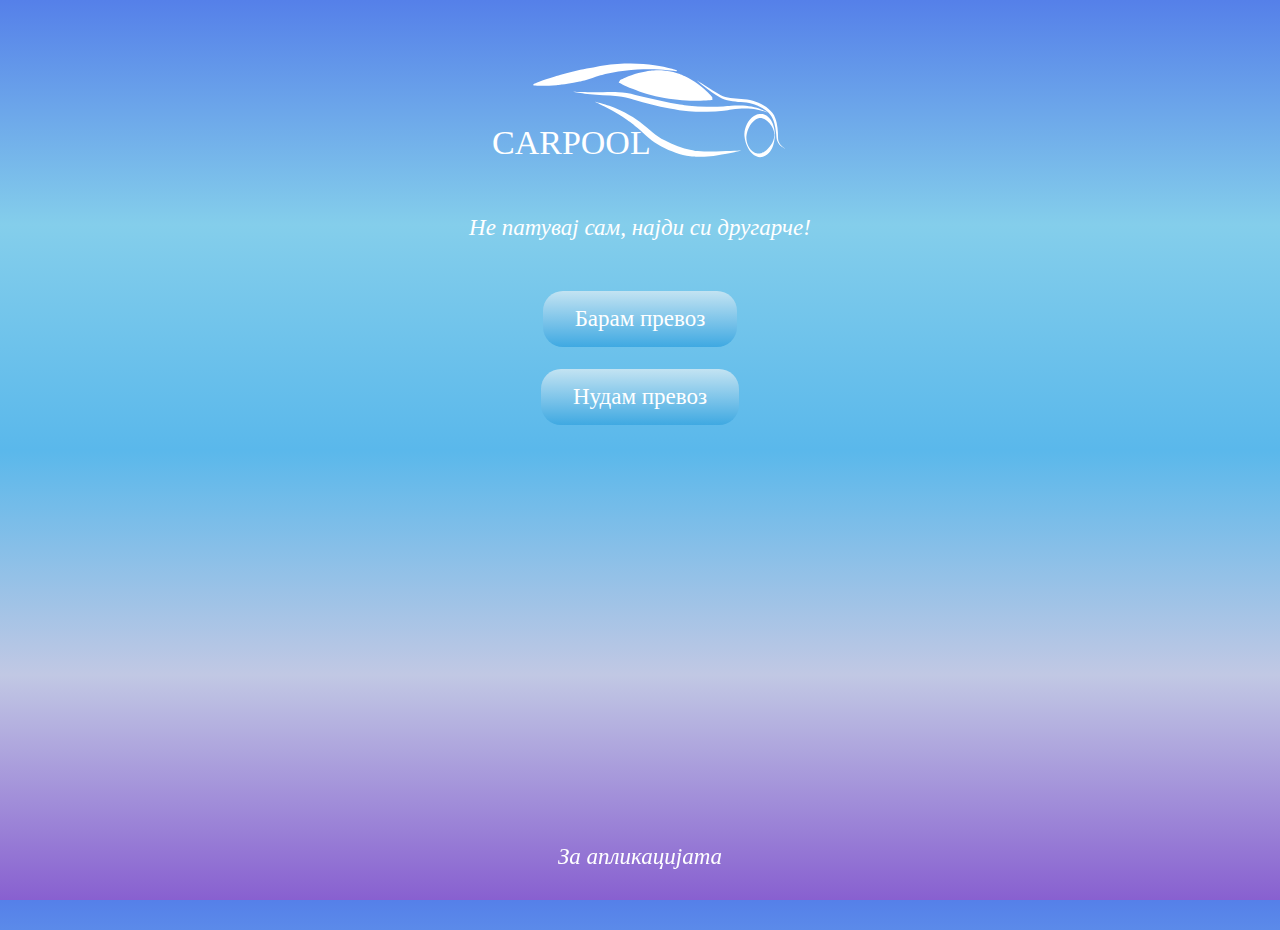
<file: Carpool/index.html>
<!DOCTYPE html>
<html lang="en">

<head>
    <meta charset="UTF-8">
    <meta name="viewport" content="width=device-width, initial-scale=1.0">
    <link href="https://fonts.googleapis.com/css?family=Roboto:400,500,500i,700&display=swap" rel="stylesheet">
    <!--CSS-->
    <link rel="stylesheet" href="style.css">
    <title>Carpool</title>
</head>

<body>
    <header>
        <div class="logo-container">
            <img class="logo" src="CarPool06.svg" alt="img">
        </div>
    </header>
    <main>
        <section class="section">

            <p class="text">Не патувај сам, најди си другарче!</p>

            <button class="button1">Барам превоз</button>
            <button class="button2">Нудам превоз</button>

        </section>
    </main>
    <footer class="footer">
        За апликацијата
    </footer>
</body>

</html>
</file>
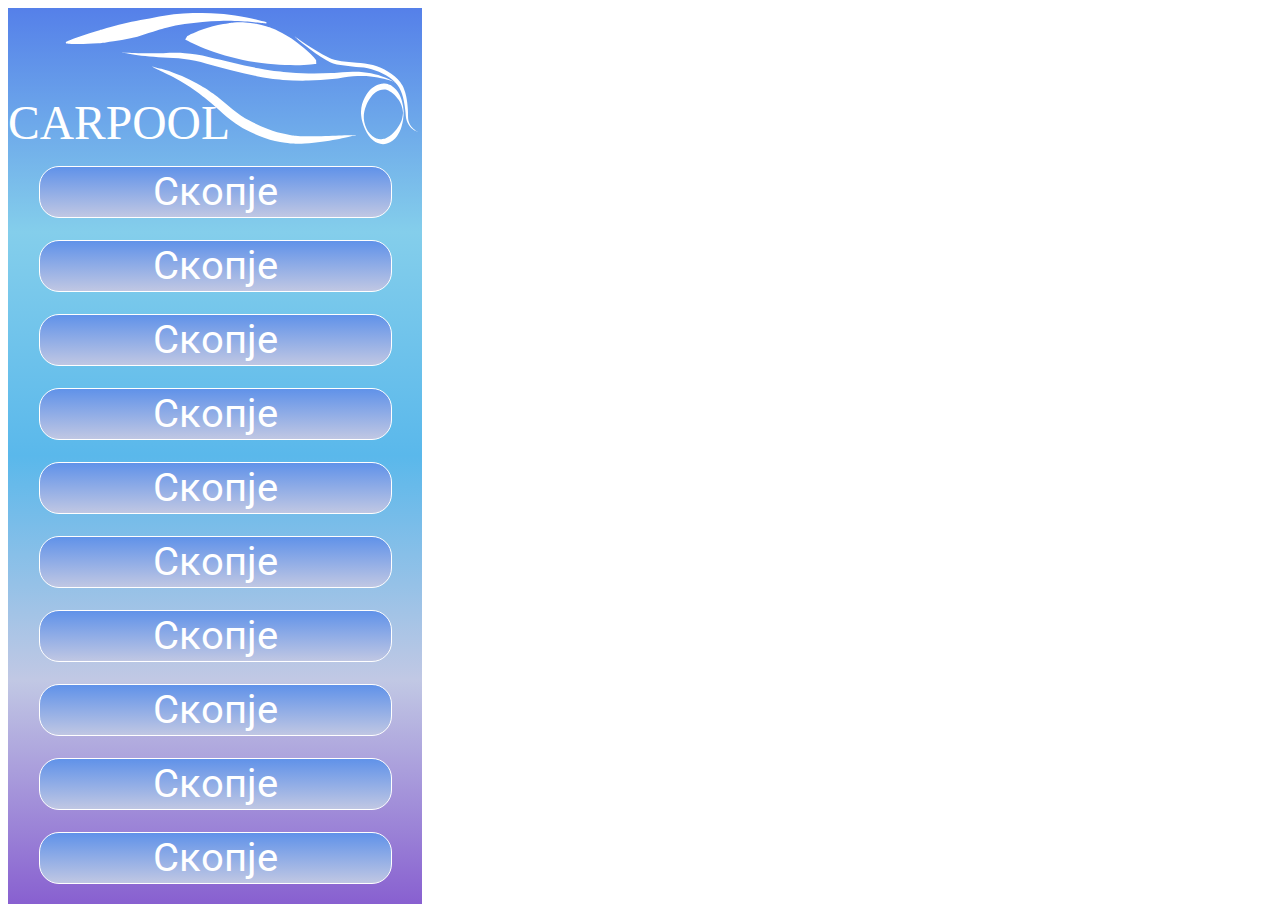
<file: CarPoolAppSection03/index.html>
<!DOCTYPE html>
<html lang="en">
    <head>
        <meta charset="UTF-8">
        <meta name="viewport" content="width=device-width, initial-scale=1.0">
        <link href="https://fonts.googleapis.com/css2?family=Roboto:ital,wght@1,300&display=swap" rel="stylesheet">
        <link rel="stylesheet"  href="style.css">
        <title>Document</title>
    </head>
    <body>
        <section class="section03">       
            <div>
                <img src="CarPool06.svg" alt="">
            </div>     
            <div class="cities">
                <button class="button">Скопје</button>
                <button class="button">Скопје</button>
                <button class="button">Скопје</button>
                <button class="button">Скопје</button>
                <button class="button">Скопје</button>
                <button class="button">Скопје</button>
                <button class="button">Скопје</button>
                <button class="button">Скопје</button>
                <button class="button">Скопје</button>
                <button class="button">Скопје</button>                
            </div>
        </section>        
    </body>
</html>
</file>
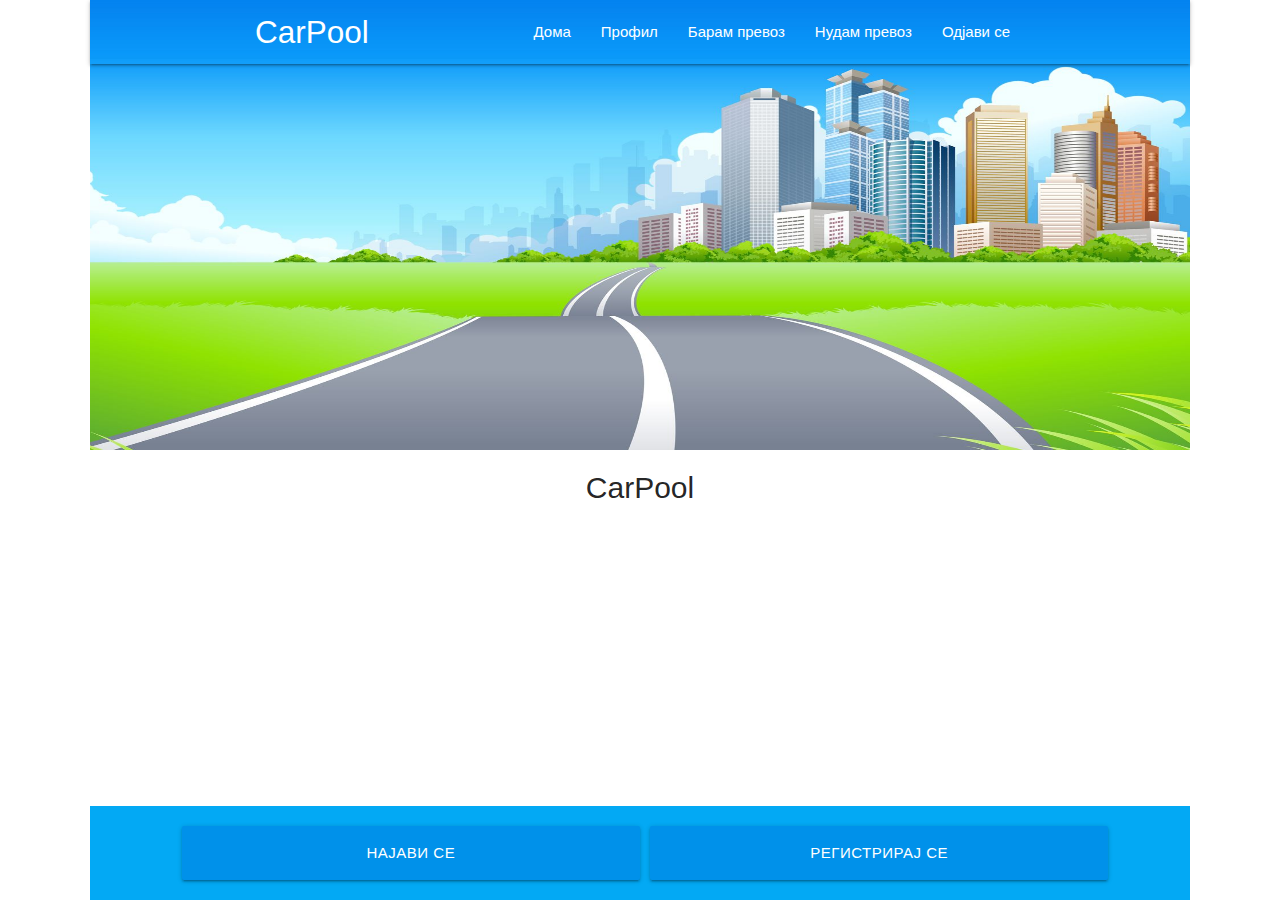
<file: cp_app/index.html>
<!DOCTYPE html>
<html lang="en">

<head>
  <meta charset="UTF-8">
  <meta name="viewport" content="width=device-width, initial-scale=1.0">
  <link rel="stylesheet" href="style.css">
  <!--Import Google Icon Font-->
  <link href="https://fonts.googleapis.com/icon?family=Material+Icons" rel="stylesheet">
  <link rel="stylesheet" href="https://cdnjs.cloudflare.com/ajax/libs/font-awesome/4.7.0/css/font-awesome.min.css">
  <!-- Compiled and minified CSS -->
  <link rel="stylesheet" href="https://cdnjs.cloudflare.com/ajax/libs/materialize/1.0.0/css/materialize.min.css">
  <title>Document</title>
</head>

<body>
  <div class="wrapper">
    <!-- ---------------------header---------------------- -->
    <header id="header">
      <nav class="nav-wraper transparent ">
        <div class="container">
          <a class=" brand-logo logo">CarPool</a>
          <a class="sidenav-trigger" data-target="mobile-links">
            <i class="material-icons newMenu" style="display: none;">menu</i>
          </a>
          <ul class="right hide-on-med-and-down">
            <li><a>Дома</a></li>
            <li><a>Профил</a></li>
            <li><a>Барам превоз</a></li>
            <li><a>Нудам превоз</a></li>
            <li><a>Одјави се</a></li>
          </ul>
        </div>
      </nav>
      <!-- mobile sidenav -->
      <ul class="sidenav gray lighten-2 menuHover" id="mobile-links" id="list">
        <!-- <ul class="side-nav blue " id="mobile-demo"> -->
        <!-- <li class="sidenav-header blue">
            <div class="row">
              <div class="col s4 white-text">
                <img class="navImg"
                  src="https://gravatar.com/avatar/961997eb7fd5c22b3e12fb3c8ca14e11?s=80&d=https://codepen.io/assets/avatars/user-avatar-80x80-bdcd44a3bfb9a5fd01eb8b86f9e033fa1a9897c3a15b33adfc2649a002dab1b6.png"
                  width="48px" height="48px" alt="" class="circle responsive-img valign profile-image">
                <span><b>Боб</b></span>
          </li> -->
        <!-- <li class="blue">
            <ul class="collapsible collapsible-accordion">
              <li>
                <a class="collapsible-header white-text waves-effect waves-blue "><i
                    class="material-icons white-text ">language</i>Јазик <i class="material-icons right white-text"
                    style="margin-right:0;">arrow_drop_down</i></a>
                <div class="collapsible-body z-depth-3">
                  <ul>
                    <li><a class="waves-effect waves-blue" >English</a></li>
                    <li>
                      <div class="divider"></div>
                    </li>
                  </ul>
                </div>
              </li>
            </ul>
          </li> -->
        <li class="blue sidenav-close" id="profileBtn"><a class="waves-effect waves-blue white-text" id="profileBtn"><i
              class="material-icons">account_circle</i>Профил</a></li>
        <li class="white sidenav-close" id="sideNavFindRide"><a class="waves-effect waves-blue"><i
              class="material-icons">airline_seat_recline_normal</i> Барам превоз</a></li>
        <li class="white sidenav-close" id="sideNavOfferRide"><a class="waves-effect waves-blue"><i
              class="material-icons">directions_car</i> Нудам превоз</a></li>
        <li class="white sidenav-close" id="aboutAppBtn"><a class="waves-effect waves-blue"><i
              class="material-icons">announcement
            </i> За апликацијата</a></li>
        <li class="white sidenav-close">
          <div class="divider"></div>
        </li>
        <li class="white sidenav-close" id="logOut"><a class="waves-effect waves-blue"><i
              class="material-icons">keyboard_backspace</i>Одјави се</a></li>
        <!-- </ul> -->
      </ul>

    </header>
    <!-- ---------------------home section ---------------------- -->
    <section class="section" id="homeSection">
      <span class="span">CarPool</span>

      <!-- <div class="txtAnimation">
        <div class="word w1">Не патувај сам!</div>
        <div class="word w2">Пронајди си другарче!</div>
        <div class="word w3">Не патувај сам!</div>
        <div class="word w4">Пронајди си другарче!</div>
        <div class="word w5">CarPool</div>
      </div> -->

      <!-- <div id="text-slider">
        <ul>
            <li>
            <div class="text-slider-container">
              <h4>Heading text</h4>
                <p>simple content goes here</p>
              <h5>may be some Additional heading</h5>
            </div>
            </li>
             <li>
            <div class="text-slider-container">
              <h4>Heading text</h4>
                <p>simple content goes here</p>
              <h5>may be some Additional heading</h5>
            </div>
            </li>
            
            <li>
                <div class="text-slider-container">
                  <h4>Amazed by the fast, accurate workmanship</h4>
                  <p>“You guys rock… seriously! Thank you so much for getting all those stamps back to me so fast! Wow!”</p>
                  <h5>- Tina</h5>
                </div>
            </li>     
            <li>
                <div class="text-slider-container">
                  <h4>My stamps are fantastic</h4>
                  <p>	“I received the stamps this week and they are fantastic. Thanks so much for your work on perfecting them!”</p>
                  <h5>- Amanda</h5>
                </div>
            </li>
        </ul>
    </div> -->

      <div class="login-register footer light-blue accent-5 wrapper">
        <div class="row center">
          <a class="light-blue accent-4 btn-large waves-effect waves-light col s5 push-s1" id="log-in-btn">
            Најави се</a>
          <a class="light-blue accent-4 btn-large waves-effect waves-light col s5 offset-s1"
            id="register-btn">Регистрирај се</a>
        </div>
      </div>
    </section>
    <!-- section login -->
    <!-- modal da izvesti deka nema takov user ili pass -->
    <section class="signIn-section" style="display: none">
      <div class="row login-register-header">
        <div>
          <div class="col s12 light-blue accent-4 white-text input-field ">
            <i class="material-icons prefix white-text back-btn" id="backSignIn" style="font-size: 4rem;">navigate_before</i>
            <!-- ova kopce treba da se smeni na drgite mesta e okruglo i zeleno i ne e vo hederot-->
            <h4 class="center"> Најави се </h4>
          </div>
        </div>
      </div>
      <div class="container loginForms">
        <div class="row content">
          <div class="col s12 login-fields loginFieldsContain">

            <div class="input-field">
              <i class="material-icons prefix">email</i>
              <input type="email" id="email">
              <label for="email">Е-пошта</label>
            </div>
            <div class="input-field">
              <i class="material-icons prefix">lock</i>
              <input type="password" id="password"  >
              <label for="password">Лозинка</label>
              <a>Ја заборавивте лозинката?</a> 
            </div>
            <div class="input-field center submit-btns">
              <button class="btn light-blue accent-4" id="signIn">Најави се</button>
            </div>
          </div>
        </div>
      </div>
    </section>
    <!-- register section -->
    <section class="register-section">
       <div class="row login-register-header">
        <div>
          <div class="col s12 light-blue accent-4 white-text input-field ">
            <i class="material-icons prefix white-text back-btn" id="backRegister" style="font-size: 4rem;">navigate_before</i>
            <!-- ova kopce treba da se smeni na drgite mesta e okruglo i zeleno i ne e vo hederot-->
            <h4 class="center"> Регистрација </h4>
          </div>
        </div>
      </div>
      <div class="container">
        <div class="row content">
          <div class="col s12 login-fields">
            <!-- <form> -->
            <div class="input-field">
              <i class="material-icons prefix">account_box</i>
              <input type="text" id="name">
              <label for="name">Име</label>
            </div>
            <div class="input-field">
              <i class="material-icons prefix">account_box</i>
              <input type="text" id="lastName">
              <label for="lastName">Презиме</label>
            </div>
            <div class="input-field">
              <i class="material-icons prefix">lock</i>
              <input type="password" id="pass">
              <label for="pass">Лозинка</label>
            </div>
            <div class="input-field">
              <i class="material-icons prefix">smartphone</i>
              <input type="number" id="mobile">
              <label for="mobile">Телефонски број</label>
            </div>
            <div class="input-field">
              <i class="material-icons prefix">email</i>
              <input type="email" id="e-mail">
              <label for="e-mail">Е-пошта</label>
            </div>
            <div class="input-field center submit-btns">
              <button class="btn light-blue accent-4"> Регистрирај се</button>
            </div>
            <!-- </form> -->
          </div>
        </div>
      </div>
    </section>
    <!-- ---------------------section1---------------------- -->
    <section class="section container" id="section1">
      <div class="row">
        <div class="col s12 m6 ride">
          <a class="btn waves-effect waves-light light-blue accent-4" id="offer-ride"><i
              class="material-icons left">directions_car</i>Нудам Превоз</a>
        </div>
        <div class="col s12 m6 ride">
          <a class="btn waves-effect waves-light light-blue accent-4" id="find-ride"><i
              class="material-icons left">directions_walk</i>Барам Превоз</a>
        </div>
      </div>
    </section>
    <!-- ---------------------section2---------------------- -->
    <section class="section container" id="section2">
      <div class="row">
        <div class="col s12">
          <div class="input-field">
            <i class="material-icons prefix">calendar_today</i>
            <input type="text" id="date" class="datepicker">
            <label for="date">Датум на тргнување</label>
          </div>
        </div>
      </div>
      <div class="row">
        <div class="col s12">
          <div class="row">
            <div class="input-field col s12">
              <i class="material-icons prefix">location_on_outline</i>
              <input type="text" id="start-point" class="autocomplete-start">
              <label for="start-point">Град на тргнување</label>
            </div>
          </div>
        </div>
      </div>
      <div class="row">
        <div class="col s12">
          <div class="row">
            <div class="input-field col s12">
              <i class="material-icons prefix">location_on</i>
              <input type="text" id="end-point" class="autocomplete-end">
              <label for="end-point">Град на пристигнување</label>
            </div>
          </div>
        </div>
      </div>
      <div class="row">
        <div class="section2Btns">
          <a class="btn-floating btn-large waves-effect waves-light red"><i
              class="material-icons green accent-4 back-btn">arrow_back</i></a>
          <a class="btn-floating btn-large waves-effect waves-light blue" id="searchRides"><i
              class="material-icons">search</i></a>
        </div>
      </div>
    </section>
    <!-- ---------------------section3---------------------- -->
    <section class="section container" id="section3">
      <div class="row">
        <div class="col s12">
          <ul class="collapsible" id="availableRides">
          </ul>
        </div>
      </div>
      <div class="row">
        <div class="center">
          <a class="btn-floating btn-large waves-effect waves-light red"><i
              class="material-icons green accent-4 back-btn">arrow_back</i></a>
        </div>
      </div>
    </section>

    <!-- ---------------------section4---------------------- -->
    <!-- Nema pole za datum (treba da se dodade)-->
    <section class="section4 container" id="section4">
      <div class="container">
        <div class="row content">
          <div class="col s12 login-fields">
            <!-- <form> -->
            <div class="row">
              <div class="col s12">
                <div class="row">
                  <div class="input-field col s12">
                    <i class="material-icons prefix">location_on_outline</i>
                    <input type="text" id="start-point" class="autocomplete-start">
                    <label for="start-point">Град на тргнување</label>
                  </div>
                </div>
              </div>
            </div>
            <div class="row">
              <div class="col s12">
                <div class="row">
                  <div class="input-field col s12">
                    <i class="material-icons prefix">location_on</i>
                    <input type="text" id="end-point" class="autocomplete-end">
                    <label for="end-point">Град на пристигнување</label>
                  </div>
                </div>
              </div>
            </div>
            <div class="input-field">
              <i class="material-icons prefix">query_builder</i>
              <input type="text" id="lastName">
              <label for="lastName"> Време </label>
            </div>
            
            <div class="input-field">
              <i class="material-icons prefix">calendar_today</i>
              <input type="text" id="date" class="datepicker">
              <label for="date">Датум на тргнување</label>
            </div>
            
            <div class="input-field">
              <i class="material-icons prefix">message</i>
              <input type="text" id="name">
              <label for="name"> Објаснување </label>
            </div>
            <!-- </form>
            <form> -->
            <!-- <table>
                <tbody>
                  <tr>
                    <td>
                      <div class="offerRideCheckbox">
                        <p> -->
            <!-- samo po edno checkbox za sekoja opcija -->
            <!-- <label>
                            <input type="checkbox" />
                            <span>Дозволено пушење</span>
                          </label>
                        </p>
                      </div>
                    </td>
                    <td>
                      <div class="offerRideCheckbox">
                        <p>
                          <label>
                            <input type="checkbox" />
                            <span>Забрането пушење</span>
                          </label>
                        </p>
                      </div>
                    </td>
                  </tr>
                  <tr>
                    <td>
                      <div class="offerRideCheckbox">
                        <p>
                          <label>
                            <input type="checkbox" />
                            <span>Место за багаж</span>
                          </label>
                        </p>
                      </div>
                    </td>
                    <td>
                      <div class="offerRideCheckbox">
                        <p>
                          <label>
                            <input type="checkbox" />
                            <span>Нема место за багаж</span>
                          </label>
                        </p>
                      </div>
                    </td>
                  </tr>
                  <tr>
                    <td>
                      <div class="offerRideCheckbox">
                        <p>
                          <label>
                            <input type="checkbox" />
                            <span>Слушање музика</span>
                          </label>
                        </p>
                      </div>
                    </td>
                    <td>
                      <div class="offerRideCheckbox">
                        <p>
                          <label>
                            <input type="checkbox" />
                            <span>Не се слуша музика</span>
                          </label>
                        </p>
                      </div>
                    </td>
                  </tr>
                  <tr>
                    <td>
                      <div class="offerRideCheckbox">
                        <p>
                          <label>
                            <input type="checkbox" />
                            <span>Со пауза</span>
                          </label>
                        </p>
                      </div>
                    </td>
                    <td>
                      <div class="offerRideCheckbox">
                        <p>
                          <label>
                            <input type="checkbox" />
                            <span>Без пауза</span>
                          </label>
                        </p>
                      </div>
                    </td>
                  </tr>
                  <tr>
                    <td>
                      <div class="offerRideCheckbox">
                        <p>
                          <label>
                            <input type="checkbox" />
                            <span>Брзо возење</span>
                          </label>
                        </p>
                      </div>
                    </td>
                    <td>
                      <div class="offerRideCheckbox">
                        <p>
                          <label>
                            <input type="checkbox" />
                            <span>Нормално возење</span>
                          </label>
                        </p>
                      </div>
                    </td>
                  </tr>
                  <tr>
                    <td>
                      <div class="offerRideCheckbox">
                        <p>
                          <label>
                            <input type="checkbox" />
                            <span>Климатизирано</span>
                          </label>
                        </p>
                      </div>
                    </td>
                    <td>
                      <div class="offerRideCheckbox">
                        <p>
                          <label>
                            <input type="checkbox" />
                            <span>Не климатизирано</span>
                          </label>
                        </p>
                      </div>
                    </td>
                  </tr>
                </tbody>
              </table> -->
            <div class="input-field center submit-btns section2Btns">
              <a class="btn-floating btn-large waves-effect waves-light red"><i
                  class="material-icons green accent-4 back-btn">arrow_back</i></a>
              <div class="submitRideBtn">
                <button class="btn btn-large light-blue accent-4">Потврди</button>
              </div>
            </div>
          </div>
          <!-- </form> -->
        </div>
      </div>
  </div>
  </section>
  <!-- ---------------------section7?????????---------------------- -->
  <section class="section5 profile" id="profile">
    <div class="row login-register-header">
      <div>
        <div class="col s12 light-blue accent-4 white-text input-field ">
          <i class="material-icons prefix white-text back-btn"  style="font-size: 4rem;">navigate_before</i>
          <h4 class="center"> Профил </h4>
        </div>
      </div>
    </div>
    <div class="container" id="profile-form">
      <!-- <div class="input-field" >
        <i class="material-icons prefix">account_box</i>
        <input type="text" id="name" value="Pane">
        <label for="name">Име</label>
      </div>
      <div class="input-field">
        <i class="material-icons prefix">account_box</i>
        <input type="text" id="lastName">
        <label for="lastName">Презиме</label>
      </div>
      <div class="input-field">
        <i class="material-icons prefix">smartphone</i>
        <input type="number" id="mobile">
        <label for="mobile">Телефонски број</label>
      </div>
      <div class="input-field">
        <i class="material-icons prefix">email</i>
        <input type="email" id="e-mail">
        <label for="e-mail">Е-пошта</label>
      </div> -->
      <!-- <div class="input-field center submit-btns">
        <button class="btn light-blue accent-4 back-btn" id="signIn">Зачувај измени</button>
      </div> -->
    </div>
  </section>
  <section class="section8" id="aboutApp">
    <div class="row login-register-header">
      <div>
        <div class="col s12 light-blue accent-4 white-text input-field ">
          <i class="material-icons prefix white-text back-btn" style="font-size: 4rem;">navigate_before</i>
          <h4 class="center"> За апликацијата </h4>
        </div>
      </div>
    </div>
    <div class="container">
    <p>Апликацијата CarPool e изработена од група студенти на СЕДЦ Академија за програмирање.<br> Оваа апликација е
      создадена се со цел да им помогне на луѓето кои често патуваат помеѓу градови во
      Македонија. Нашата основна мисија е да овозможиме полесен начин за комуникација и организирање на заеднички
      превоз.</p>
    <h5>Како да објавам понуда?</h5>
    <p>Едноставно кликнете на копчето Додај Понуда и внесете ги вашите податоци. Апликацијата веднаш
      ќе ја прикаже вашата понуда во активни понуди, и соодветно ќе ви извести сите корисници на дадената релација за
      вашата понуда.</p>
    <h5>Како да резервирам место?</h5>
    <p>Засега, единствен начин е да го искомуницирате корисникот директно со повик или порака. Во
      наредните верзии од апликацијата ќе биде понуда и друга опција.</p>
    <h5>НАПОМЕНА</h5>
    <p>Со користење на оваа апликација се согласувате дека креаторите на оваа апликација не
      превземаат никаква одговорност во случај на било каков спор. Исто така, со користење на апликацијата, се
      согласувате со условите за користење</p>
    </div>
  </section>
  </div>
  <!-- <script src="https://code.jquery.com/jquery-3.5.1.min.js"></script> -->
  <!-- Compiled and minified JavaScript -->
  <!-- <script src="https://cdnjs.cloudflare.com/ajax/libs/materialize/1.0.0/js/materialize.min.js"></script>
  <script src="materializeJquery.js"></script>
  <script src="./js/views/domElements.js"></script>
  <script src="./js/script.js"></script>
  <script src="./js/models/Login.js"></script>
  <script src="./js/views/navView.js"></script>
  <script src="./js/models/Rides.js"></script>
  <script src="./js/views/rides.js"></script> -->

  <script src="https://code.jquery.com/jquery-3.5.1.min.js"></script>
  <!-- Compiled and minified JavaScript -->
  <script src="https://cdnjs.cloudflare.com/ajax/libs/materialize/1.0.0/js/materialize.min.js"></script>
  <script src="materializeJquery.js"></script>
  <script src="./js/views/domElements.js"></script>
  <script src="./js/models/User.js"></script>
  <script src="./js/script.js"></script>
  <script src="./js/views/navView.js"></script>
  <script src="./js/views/profile.js"></script>
  <script src="./js/views/rides.js"></script>

</body>

</html>
</file>
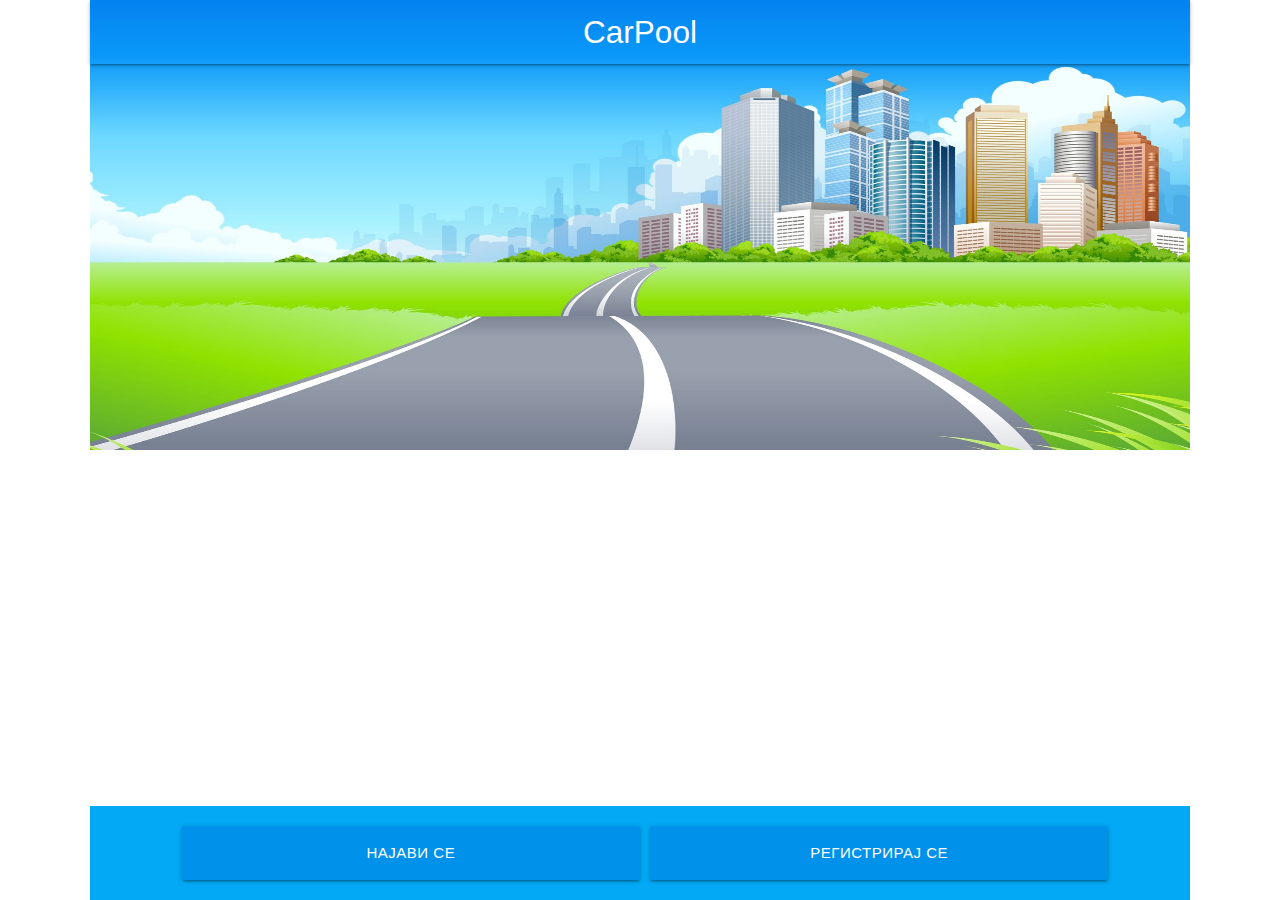
<file: sp2020-pr01-cpa/index.html>
<!DOCTYPE html>
<html lang="en">

<head>
  <meta charset="UTF-8">
  <meta name="viewport" content="width=device-width, initial-scale=1.0">
  <link rel="stylesheet" href="style.css">
  <!--Import Google Icon Font-->
  <link href="https://fonts.googleapis.com/icon?family=Material+Icons" rel="stylesheet">
  <link rel="stylesheet" href="https://cdnjs.cloudflare.com/ajax/libs/font-awesome/4.7.0/css/font-awesome.min.css">
  <!-- Compiled and minified CSS -->
  <link rel="stylesheet" href="https://cdnjs.cloudflare.com/ajax/libs/materialize/1.0.0/css/materialize.min.css">
  <title>Document</title>
</head>

<body>
  <div class="wrapper">
    <!-- ---------------------header---------------------- -->
    <header id="header">
      <nav class="nav-wraper transparent ">
        <div class="container">
          <a class=" brand-logo logo center" id="lScrenLogo">CarPool</a>
          <a class="sidenav-trigger" data-target="mobile-links">
            <i class="material-icons newMenu" style="display: none;">menu</i>
          </a>
          <ul class="right hide-on-med-and-down largeMenu">
            <li id="largeProf"><a>Профил</a></li>
            <li id="largeFindRide"><a>Барам превоз</a></li>
            <li id="largeOfferRide"><a>Нудам превоз</a></li>
            <li id="largeApp"><a>За апликацијата </a></li>
            <li id="largeLogout"><a>Одјави се</a></li>
          </ul>
        </div>
      </nav>
      <!-- mobile sidenav -->
      <ul class="sidenav gray lighten-2 menuHover" id="mobile-links" id="list">
        <li class="blue sidenav-close" id="profileBtn"><a class="waves-effect waves-blue white-text" id="profileBtn"><i
              class="material-icons">account_circle</i>Профил</a></li>
        <li class="white sidenav-close" id="sideNavFindRide"><a class="waves-effect waves-blue"><i
              class="material-icons">airline_seat_recline_normal</i> Барам превоз</a></li>
        <li class="white sidenav-close" id="sideNavOfferRide"><a class="waves-effect waves-blue"><i
              class="material-icons">directions_car</i> Нудам превоз</a></li>
        <li class="white sidenav-close" id="aboutAppBtn"><a class="waves-effect waves-blue"><i
              class="material-icons">announcement
            </i> За апликацијата</a></li>
        <li class="white sidenav-close">
          <div class="divider"></div>
        </li>
        <li class="white sidenav-close" id="logOut"><a class="waves-effect waves-blue"><i
            class="material-icons">keyboard_backspace</i>Одјави се</a></li>
      </ul>
    </header>
    <!-- ---------------------home section ---------------------- -->
    <section class="section" id="homeSection">
      <div class="txtAnimation">
        <div class="word w1">ПАТУВАЈ</div>
        <div class="word w2">СПОДЕЛУВАЈ</div>
        <div class="word w3">ЗАПОЗНАВАЈ</div>
        <div class="word w4">ЗАШТЕДИ</div>
        <div class="word w5">CARPOOL</div>
      </div>
      <div class="login-register footer light-blue accent-5 wrapper">
        <div class="row center">
          <a class="light-blue accent-4 btn-large waves-effect waves-light col s5 push-s1" id="log-in-btn">
            Најави се</a>
          <a class="light-blue accent-4 btn-large waves-effect waves-light col s5 offset-s1"
            id="register-btn">Регистрирај се</a>
        </div>
      </div>
    </section>
    <!-- section login -->
    <section class="signIn-section" style="display: none">
      <div class="row login-register-header">
        <div>
          <div class="col s12 light-blue accent-4 white-text input-field ">
            <i class="material-icons prefix white-text back-btn" id="backSignIn"
              style="font-size: 4rem;">navigate_before</i>
            <h4 class="center"> Најави се </h4>
          </div>
        </div>
      </div>
      <div class="container loginForms">
        <div class="row content">
          <div class="col s12 login-fields loginFieldsContain">
            <div class="input-field">
              <i class="material-icons prefix">email</i>
              <input type="email" id="email">
              <label for="email">Е-пошта</label>
            </div>
            <div class="input-field">
              <i class="material-icons prefix">lock</i>
              <input type="password" id="password">
              <label for="password">Лозинка</label>
            </div>
            <div class="input-field center submit-btns">
              <button class="btn light-blue accent-4" id="signIn">Најави се</button>
            </div>
          </div>
        </div>
      </div>
    </section>
    <!-- register section -->
    <section class="register-section">
      <div class="row login-register-header">
        <div>
          <div class="col s12 light-blue accent-4 white-text input-field ">
            <i class="material-icons prefix white-text back-btn" id="backRegister"
              style="font-size: 4rem;">navigate_before</i>
            <h4 class="center"> Регистрација </h4>
          </div>
        </div>
      </div>
      <div class="container">
        <div class="row content">
          <div class="col s12 login-fields">
            <div class="input-field">
              <i class="material-icons prefix">account_box</i>
              <input type="text" id="name">
              <label for="name">Име</label>
            </div>
            <div class="input-field">
              <i class="material-icons prefix">account_box</i>
              <input type="text" id="lastName">
              <label for="lastName">Презиме</label>
            </div>
            <div class="input-field">
              <i class="material-icons prefix">lock</i>
              <input type="password" id="pass">
              <label for="pass">Лозинка</label>
            </div>
            <div class="input-field">
              <i class="material-icons prefix">smartphone</i>
              <input type="number" id="mobile">
              <label for="mobile">Телефонски број</label>
            </div>
            <div class="input-field">
              <i class="material-icons prefix">email</i>
              <input type="email" id="e-mail">
              <label for="e-mail">Е-пошта</label>
            </div>
            <div class="input-field center submit-btns">
              <button class="btn light-blue accent-4"> Регистрирај се</button>
            </div>
          </div>
        </div>
      </div>
    </section>
    <!-- ---------------------section1---------------------- -->
    <section class="section container" id="section1">
      <div class="row">
        <div class="col s12 m6 ride">
          <a class="btn waves-effect waves-light light-blue accent-4" id="offer-ride"><i
              class="material-icons left">directions_car</i>Нудам Превоз</a>
        </div>
        <div class="col s12 m6 ride">
          <a class="btn waves-effect waves-light light-blue accent-4" id="find-ride"><i
              class="material-icons left">directions_walk</i>Барам Превоз</a>
        </div>
      </div>
    </section>
    <!-- ---------------------section2---------------------- -->
    <section class="section container" id="section2">
      <div class="row">
        <div class="col s12">
          <div class="input-field">
            <i class="material-icons prefix">calendar_today</i>
            <input type="text" id="date" class="datepicker">
            <label for="date">Датум на тргнување</label>
          </div>
        </div>
      </div>
      <div class="row">
        <div class="col s12">
          <div class="row">
            <div class="input-field col s12">
              <i class="material-icons prefix">location_on_outline</i>
              <input type="text" id="start-point" class="autocomplete-start">
              <label for="start-point">Град на тргнување</label>
            </div>
          </div>
        </div>
      </div>
      <div class="row">
        <div class="col s12">
          <div class="row">
            <div class="input-field col s12">
              <i class="material-icons prefix">location_on</i>
              <input type="text" id="end-point" class="autocomplete-end">
              <label for="end-point">Град на пристигнување</label>
            </div>
          </div>
        </div>
      </div>
      <div class="row">
        <div class="section2Btns">
          <a class="btn-floating btn-large waves-effect waves-light red"><i
              class="material-icons green accent-4 back-btn">arrow_back</i></a>
          <a class="btn-floating btn-large waves-effect waves-light blue" id="searchRides"><i
              class="material-icons">search</i></a>
        </div>
      </div>
    </section>
    <!-- ---------------------section3---------------------- -->
    <section class="section container" id="section3">
      <div class="row">
        <div class="col s12">
          <ul class="collapsible" id="availableRides">
          </ul>
        </div>
      </div>
      <div class="row">
        <div class="center">
          <a class="btn-floating btn-large waves-effect waves-light red"><i
              class="material-icons green accent-4 back-btn">arrow_back</i></a>
        </div>
      </div>
    </section>
    <!-- ---------------------section4---------------------- -->
    <section class="section4 container" id="section4">
      <div class="container">
        <div class="row content">
          <div class="col s12 login-fields">
            <div class="row">
              <div class="col s12">
                <div class="row">
                  <div class="input-field col s12">
                    <i class="material-icons prefix">location_on_outline</i>
                    <input type="text" id="start-point" class="autocomplete-start">
                    <label for="start-point">Град на тргнување</label>
                  </div>
                </div>
              </div>
            </div>
            <div class="row">
              <div class="col s12">
                <div class="row">
                  <div class="input-field col s12">
                    <i class="material-icons prefix">location_on</i>
                    <input type="text" id="end-point" class="autocomplete-end">
                    <label for="end-point">Град на пристигнување</label>
                  </div>
                </div>
              </div>
            </div>
            <div class="input-field">
              <i class="material-icons prefix">query_builder</i>
              <input type="text" id="lastName">
              <label for="lastName"> Време </label>
            </div>
            <div class="input-field">
              <i class="material-icons prefix">calendar_today</i>
              <input type="text" id="date" class="datepicker">
              <label for="date">Датум на тргнување</label>
            </div>
            <div class="input-field">
              <i class="material-icons prefix">message</i>
              <input type="text" id="name">
              <label for="name"> Објаснување </label>
            </div>
            <div class="input-field center submit-btns section2Btns">
              <a class="btn-floating btn-large waves-effect waves-light red"><i
                  class="material-icons green accent-4 back-btn">arrow_back</i></a>
              <div class="submitRideBtn">
                <button class="btn btn-large light-blue accent-4">Потврди</button>
              </div>
            </div>
          </div>
        </div>
      </div>
    </div>
  </section>
  <!-- ---------------------section5---------------------- -->
  <section class="section5 profile" id="profile">
    <div class="row login-register-header">
      <div>
        <div class="col s12 light-blue accent-4 white-text input-field ">
          <i class="material-icons prefix white-text back-btn" style="font-size: 4rem;">navigate_before</i>
          <h4 class="center"> Профил </h4>
        </div>
      </div>
    </div>
    <div class="container" id="profile-form">
    </div>
  </section>
  <section class="section8" id="aboutApp">
    <div class="row login-register-header">
      <div>
        <div class="col s12 light-blue accent-4 white-text input-field ">
          <i class="material-icons prefix white-text back-btn" style="font-size: 4rem;">navigate_before</i>
          <h4 class="center"> За апликацијата </h4>
        </div>
      </div>
    </div>
    <div class="container">
      <p>Апликацијата CarPool e изработена од група студенти на SEDC Академија за програмирање.<br> Оваа апликација е
        создадена се со цел да им помогне на луѓето кои често патуваат помеѓу градови во
        Македонија. Нашата основна мисија е да овозможиме полесен начин за комуникација и организирање на заеднички
        превоз.</p>
      <h5>Како да објавам понуда?</h5>
      <p>Едноставно кликнете на копчето “Додај Понуда“ и внесете ги вашите податоци. Апликацијата веднаш
        ќе ја прикаже вашата понуда во активни понуди, и соодветно ќе ги извести сите корисници на дадената релација за
        вашата понуда.</p>
      <h5>Како да резервирам место?</h5>
      <p>Засега, единствен начин е да го искомуницирате корисникот директно со повик или порака. Во
        наредните верзии од апликацијата ќе биде понуда и друга опција.</p>
      <h5>НАПОМЕНА</h5>
      <p>Со користење на оваа апликација се согласувате дека креаторите на оваа апликација не
        превземаат никаква одговорност во случај на било каков спор. Исто така, со користење на апликацијата, се
        согласувате со условите за користење.</p>
    </div>
  </section>
  </div>
  <script src="https://code.jquery.com/jquery-3.5.1.min.js"></script>
  <!-- Compiled and minified JavaScript -->
  <script src="https://cdnjs.cloudflare.com/ajax/libs/materialize/1.0.0/js/materialize.min.js"></script>
  <script src="materializeJquery.js"></script>
  <script src="./js/views/domElements.js"></script>
  <script src="./js/models/User.js"></script>
  <script src="./js/script.js"></script>
  <script src="./js/views/navView.js"></script>
  <script src="./js/views/profile.js"></script>
  <script src="./js/views/rides.js"></script>
</body>

</html>
</file>
<file: Carpool/style.css>
/* section1 */
html{
    height: 100%;
}
body{
    font-family: 'Roboto', sans-serif;
    background-color: lightblue;
    background: linear-gradient(180deg, rgba(85,128,233,1) 0%, rgba(132,206,235,1) 25%, rgba(90,184,235,1) 50%, rgba(193,200,228,1) 75%, rgba(136,96,208,1) 100%);
    min-height: 100%;
}
  
.logo-container{
    display: flex;
    justify-content: center;
    margin-top: 30px;
    
}
.logo{
    display: flex;
    justify-content: center;
    align-items: center;
    width: 296px;
    height: 102px;
    color: white;
    font-size: 60px;
    margin-top: 30px;
    margin-bottom: 30px;
}

.text{
    font-family: 'Roboto light';
    font-style: italic;
    font-size: 23px;
    text-align:center;
    color: white;
    margin-bottom: 50px;
}

.button1{
    background: rgb(195,227,242);
    background: linear-gradient(180deg, rgba(195,227,242,1) 0%, rgba(63,169,226,1) 100%);

    font-family: 'Roboto medium' ;
    font-size: 23px;
    text-align: center;
    color: white;
    display: block;
    margin: 0 auto;
    margin-bottom: 22px;
    padding: 15px 32px;
    border: none;
    border-radius: 20px;
    cursor: pointer;
    /* outline-style: none; */
}

.button2{
    background: rgb(195,227,242);
    background: linear-gradient(180deg, rgba(195,227,242,1) 0%, rgba(63,169,226,1) 100%);

    font-family: 'Roboto medium' ;
    font-size: 23px;
    text-align: center;
    color: white;
    display: block;
    margin: 0 auto;
    margin-bottom: 22px;
    padding: 15px 32px;
    border: none;
    border-radius: 20px;
    cursor: pointer;
}
.footer{
    font-family: 'Roboto light';
    font-style: italic;
    font-size: 23px;
    text-align:center;
    color: white;
    position: fixed;
    left: 0;
    bottom: 30px;
    width: 100%;
}
</file>
<file: CarPoolAppSection03/style.css>
.section03 {
        width: 414px;
        height: 896px;        
        background: linear-gradient(
        180deg, 
        rgba(85,128,233,1) 0%, 
        rgba(132,206,235,1) 25%,
        rgba(90,184,235,1) 50%,
        rgba(193,200,228,1) 75%, 
        rgba(136,96,208,1) 100%)
    }   

    .cities {
        display: flex;
        align-items: center;
        flex-direction:column;
    }

    .button {
        margin: 11px;
        width: 353px;
        height: 52px;              
        border: 1px solid rgba(255,255,255,35);
        border-radius: 20px;
        background: linear-gradient(180deg, rgba(96,146,233,1) 0%, rgba(192,199,227,1) 100%);
        font-family: 'Roboto', sans-serif;
        font-size: 30pt;
        color: white;
    }
    .button:focus {
        outline:none;
        
    }
</file>
<file: cp_app/style.css>
body,
html {
    background: white;
    height: 100%;
}

.wrapper {
    max-width: 1100px;
    margin: 0px auto;
    overflow: inherit;
    background: white;
}

header {
    background: url(img/road-clipart-wallpaper-2-original.jpg) no-repeat center center;
    background-size: 100% 100%;
    background-position: center;
    min-height: 450px;
}

.input-field label {
    color: #0091ea;
}

.input-field .prefix {
    color: #0091ea;
}

.input-field input[type=text] {
    border-bottom: 1px solid #0091ea;
}

.logo {
    position: static; 
}

.col.s12>.btn {
    width: 100%;
}

.col.s6>.btn {
    width: 100%;
}

/* #register {
    margin-top: 25px;
}

#sing-in {
    margin-top: 25px;
} */

.new-password {
    margin-top: 10px;
}

.ride {
    margin-top: 20px;
}

.back-sec3 {
    margin-top: 40px;
}

#section-login {
    margin-top: 50px;
    display: block;
}

#section1 {
    margin-top: 50px;
    display: none;
}

#section2 {
    display: none;
}

#section3 {
    margin-top: 50px;
    display: none;
}

#section4 {
    display: none;
}



.section5 {
    display: none;
}

.section8 {
    display: none;
}

.span{
    display: flex;
    justify-content: center;
    font-size: 30px;
}
/* .material-icons{
    display:none;
} */

.footer{
    position: fixed;  
    width: 100%;
    bottom: 0;  
    /* background-color: lightskyblue; */
    z-index: 100;
}
@media screen and (max-width: 670px) {
    header {
        min-height: 300px;
        background: url(img/1.jpg);
        background-size: cover;
        background-position: center;
    }
}


.signIn-section {
    display: none;
}

.loginForms {
    margin-top: 30px;
}

.register-section {
    display: none;
}

.section2Btns {
    display: flex;
    justify-content: space-around;
}

#image-div{
    display: flex;
    justify-content: center;
    font-size: 30px;
    margin-top: 10%;
    margin-bottom: 10%;
}

.offerRideCheckbox {
    display: flex;
    flex-direction: column;
    /* align-items: center; */
}

.submitRideBtn {
    display: flex;
    align-items: center;
}

/* profile tabs ++++++++++++++++++++++++++++++++++*/
.tabs-icon {
    font-size: 10px;
    overflow: hidden;
    color: #0091ea;
}
.tabs-icon i {
    display: block;
    margin-top: 5px;
    margin-bottom: -15px;
    font-size: 24px;
    color: #0091ea;
}
.tabs-icon a.active {
    background-color: #F3F3F3;    
}
/* OVERWRITE MATERIAL CSS MIN WIDTH FOR MOBILE */
.tabs .tab {
    min-width: 50px !important
}
.tabs .tab-hide {
      display: none;
}
.no-pd {
    padding: 0 !important
}


/* sidenav css */
/* // FIX SIDENAV SPACING
.side-nav li>a {
  padding: 0 16px;
}
/* //FIX SIDEBAR DIVIDERS */
.side-nav .divider {
  margin:0;
  height:8px;
  border-bottom:1px solid #e0e0e0;
  background-color: transparent;
}

#li {
    margin: 0;
}

.side-nav li>a {
    padding: 0 16px;
  }

 .row {
     margin-top: 20px;
 } 

 .btn-large {
     margin-right: 10px;
 }

.circle{
    margin-right: 15px;
}
.fa-arrow{
    margin-left: 135px;
    margin-top: 15px;
    color: blue;
}

.loginFieldsContain {
    height: 100vh;
    display: flex;
    flex-direction: column;
    justify-content: center;
    
}

.login-register-header {
    margin-top: -14px;
}


.profile {
    display: none;
}

/* slider */

/* @font-face {
    font-family: system;
    font-style: normal;
    font-weight: 600;
    src: local(".SFNSText-Light"), local(".HelveticaNeueDeskInterface-Light"), local(".LucidaGrandeUI"), local("Ubuntu Light"), local("Segoe UI Light"), local("Roboto-Light"), local("DroidSans"), local("Tahoma");
  }
  .txtAnimation {
    width: 200px;
    margin-top: 10vh;
    margin:0;
    padding:0;
    background:transparent;
    font-family: "system";
    color: #0091ea;
  }
  .word {
    font-size:3em;
    font-weight:bold;
    float:left;
    opacity:0;
    position:absolute;
    top:55vh;
    left:40%;
  }
  .w1 {
    animation: w1anim 20s infinite;
  }
  .w2 {
    animation: w2anim 20s infinite;
  }
  .w3 {
    animation: w3anim 20s infinite;
  }
  .w4 {
    animation: w4anim 20s infinite;
  }
  .w5 {
    animation: w5anim 20s infinite;
  }
  @keyframes w1anim {
    0%{
      opacity: 0;
    }
    10%{
      opacity: 1;
    }
    20% {
      opacity:0;
    }
  }
  @keyframes w2anim {
    20%{
      opacity: 0;
    }
    30%{
      opacity: 1;
    }
    40% {
      opacity:0;
    }
  }
  @keyframes w3anim {
    40%{
      opacity: 0;
    }
    50%{
      opacity: 1;
    }
    60% {
      opacity:0;
    }
  }
  @keyframes w4anim {
    60%{
      opacity: 0;
    }
    70%{
      opacity: 1;
    }
    80% {
      opacity:0;
    }
  }
  @keyframes w5anim {
    80%{
      opacity: 0;
    }
    90%{
      opacity: 1;
    }
    100% {
      opacity:0;
    }
  } */


  /* new slider */

  /* #text-slider, ul
{
    height: 300px;
}
#text-slider
{
	margin: auto;
	overflow: hidden;
	background:#80a8ff;
	position: relative;
	max-width: 600px;
}
#text-slider li
{
	float: left;
	position: relative;
	width: 600px;
	display: inline-block;
	height: 200px;
}
#text-slider ul
{
	list-style: none;
	position: absolute;
	left: 0px;
	top: 0px;
	width: 9000px;
	transition: left .3s linear;
	-moz-transition: left .3s linear;
	-o-transition: left .3s linear;
	-webkit-transition: left .3s linear;
	margin-left: -25px;
     font-family: century gothic;
     color: #666;
}

.text-slider-container
{
	margin: 0 auto;
	padding: 0;
	width: 550px;
  min-height: 180px;
}
.text-slider-container h4
{
  font-family: 'Work sans', sans-serif;
 	color: #000;
  font-weight:400;
  font-size: 20px;
}
.text-slider-container h5 {
	text-align: right;
	font-weight:normal;
	font-family: 'Questrial', sans-serif;
	font-weight: 400;
	font-size: 14px;
	line-height: 150%;
  color:#EE2D24;
}
.text-slider-container  p
{
  text-indent: 40px;
	font-family: 'Questrial', sans-serif;
	font-size: 15px;
	color: #434343;
	line-height: 200%;
	margin:0 auto 0 auto;
	margin: 10px 25px;
	text-align: justify;
}

@keyframes slide-animation {
	0% {opacity:0;}
	2% {opacity:1;}
	20% {left:0px; opacity:1;}
	22.5% {opacity:0.6;}
	25% {left:-600px; opacity:1;}
	45% {left:-600px; opacity:1;}
	47.5% {opacity:0.6;}
	50% {left:-1200px; opacity:1;}
	70% {left:-1200px; opacity:1;}
	72.5% {opacity:0.6;}
	75% {left:-1800px; opacity:1;}
	95% {opacity:1;}
	98% {left:-1800px; opacity:0;} 
	100% {left:0px; opacity:0;}
}
 
#text-slider ul
{
         animation: slide-animation 25s infinite;
	-webkit-animation: slide-animation 25s infinite;
}
use to pause the content on mouse over
#text-slider ul:hover
{
	-moz-animation-play-state: paused;
	-webkit-animation-play-state: paused;
} */
</file>
<file: sp2020-pr01-cpa/style.css>
body,
html {
    background: white;
    height: 100%;
}

.wrapper {
    max-width: 1100px;
    margin: 0px auto;
    overflow: inherit;
    background: white;
}

header {
    background: url(img/road-clipart-wallpaper-2-original.jpg) no-repeat center center;
    background-size: 100% 100%;
    background-position: center;
    min-height: 450px;
}

.input-field label {
    color: #0091ea;
}

.input-field .prefix {
    color: #0091ea;
}

.input-field input[type=text] {
    border-bottom: 1px solid #0091ea;
}

.logo {
    position: static; 
}

.col.s12>.btn {
    width: 100%;
}

.col.s6>.btn {
    width: 100%;
}

.new-password {
    margin-top: 10px;
}

.ride {
    margin-top: 20px;
}

.back-sec3 {
    margin-top: 40px;
}

#section-login {
    margin-top: 50px;
    display: block;
}

#section1 {
    margin-top: 50px;
    display: none;
}

#section2 {
    display: none;
}

#section3 {
    margin-top: 50px;
    display: none;
}

#section4 {
    display: none;
}

.section5 {
    display: none;
}

.section8 {
    display: none;
}

.span{
    display: flex;
    justify-content: center;
    font-size: 30px;
}

.footer{
    position: fixed;  
    width: 100%;
    bottom: 0;  
    z-index: 100;
}
@media screen and (max-width: 670px) {
    header {
        min-height: 300px;
        background: url(img/1.jpg);
        background-size: cover;
        background-position: center;
    }
}


.signIn-section {
    display: none;
}

.loginForms {
    margin-top: 30px;
}

.register-section {
    display: none;
}

.section2Btns {
    display: flex;
    justify-content: space-around;
}

#image-div{
    display: flex;
    justify-content: center;
    font-size: 30px;
    margin-top: 10%;
    margin-bottom: 10%;
}

.offerRideCheckbox {
    display: flex;
    flex-direction: column;
}

.submitRideBtn {
    display: flex;
    align-items: center;
}

/* profile tabs ++++++++++++++++++++++++++++++++++*/
.tabs-icon {
    font-size: 10px;
    overflow: hidden;
    color: #0091ea;
}
.tabs-icon i {
    display: block;
    margin-top: 5px;
    margin-bottom: -15px;
    font-size: 24px;
    color: #0091ea;
}
.tabs-icon a.active {
    background-color: #F3F3F3;    
}
/* OVERWRITE MATERIAL CSS MIN WIDTH FOR MOBILE */
.tabs .tab {
    min-width: 50px !important
}
.tabs .tab-hide {
      display: none;
}
.no-pd {
    padding: 0 !important
}

/* sidenav css */

.side-nav .divider {
  margin:0;
  height:8px;
  border-bottom:1px solid #e0e0e0;
  background-color: transparent;
}

#li {
    margin: 0;
}

.side-nav li>a {
    padding: 0 16px;
  }

 .row {
     margin-top: 20px;
 } 

 .btn-large {
     margin-right: 10px;
 }

.circle{
    margin-right: 15px;
}
.fa-arrow{
    margin-left: 135px;
    margin-top: 15px;
    color: blue;
}

.loginFieldsContain {
    height: 100vh;
    display: flex;
    flex-direction: column;
    justify-content: center;  
}

.login-register-header {
    margin-top: -14px;
}

.profile {
    display: none;
}

.largeMenu{
  display: none;
}

/* ================= Slide Show =================*/
@font-face {
  font-family: system;
  font-style: normal;
  font-weight: 600;
  src: local(".SFNSText-Light"), local(".HelveticaNeueDeskInterface-Light"), local(".LucidaGrandeUI"), local("Ubuntu Light"), local("Segoe UI Light"), local("Roboto-Light"), local("DroidSans"), local("Tahoma");
}

.txtAnimation {
  width: 200px;
  padding:0;
  color: #0091ea;  
  margin-top: 5vh;
}

.txtAnimation div {
  margin: 0;
  position: absolute;
  left: 50%;
  -ms-transform: translate(-50%, -50%);
  transform: translate(-50%, -50%);
}

.word {
  font-size:3em;
  font-weight:bold;
  opacity:0;
}

.w1 {
  animation: w1anim 20s infinite;
}

.w2 {
  animation: w2anim 20s infinite;
}

.w3 {
  animation: w3anim 20s infinite;
}

.w4 {
  animation: w4anim 20s infinite;
}

.w5 {
  animation: w5anim 20s infinite;
}

@keyframes w1anim {
  0%{
    opacity: 0;
  }
  10%{
    opacity: 1;
  }
  20% {
    opacity:0;
  }
}


@keyframes w2anim {
  20%{
    opacity: 0;
  }
  30%{
    opacity: 1;
  }
  40% {
    opacity:0;
  }
}

@keyframes w3anim {
  40%{
    opacity: 0;
  }
  50%{
    opacity: 1;
  }
  60% {
    opacity:0;
  }
}

@keyframes w4anim {
  60%{
    opacity: 0;
  }
  70%{
    opacity: 1;
  }
  80% {
    opacity:0;
  }
}

@keyframes w5anim {
  80%{
    opacity: 0;
  }
  90%{
    opacity: 1;
  }
  100% {
    opacity:0;
  }
}
</file>
